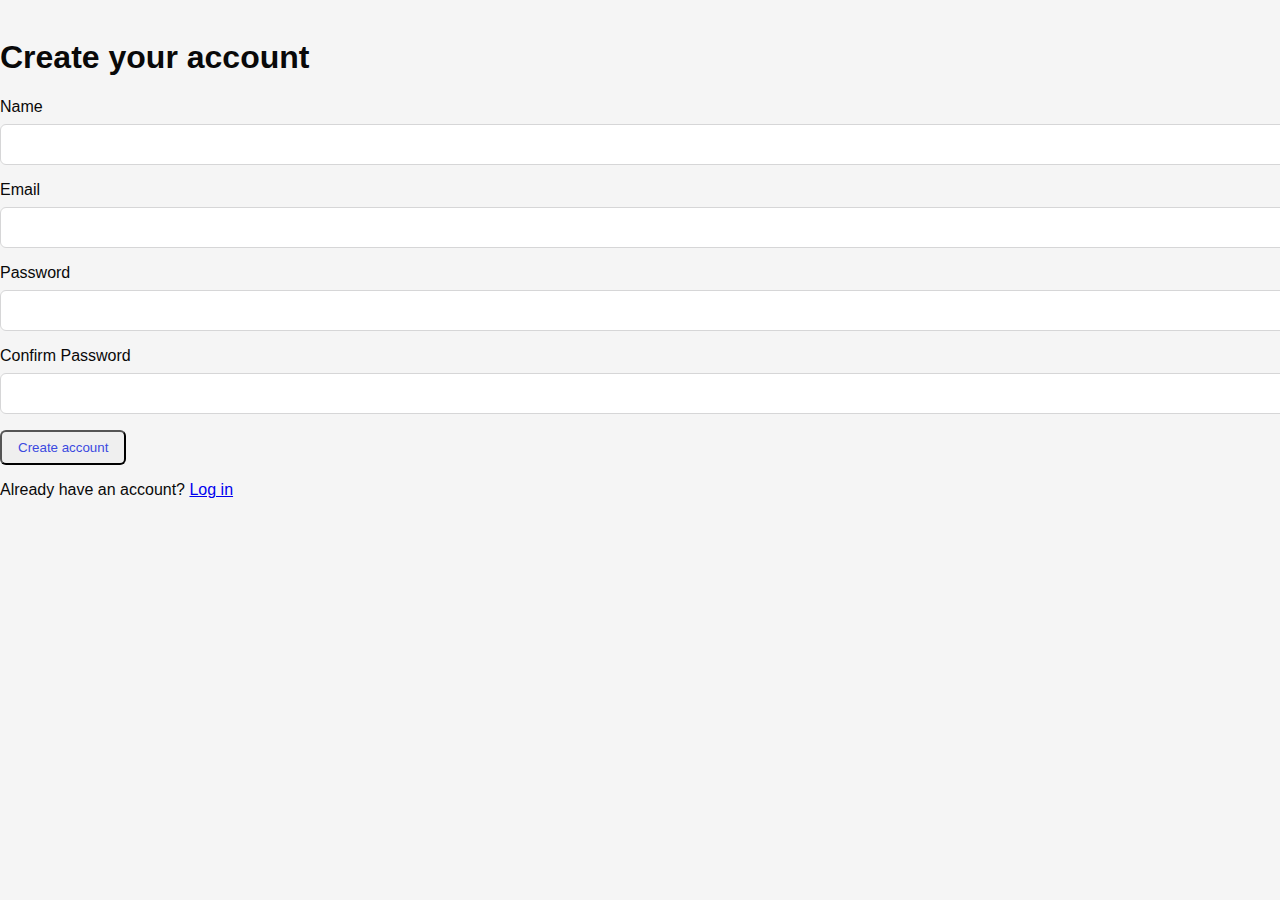
<file: register.html>
<!DOCTYPE html>
<html lang="en">
<head>
    <meta charset="UTF-8">
    <meta name="viewport" content="width=device-width, initial-scale=1.0">
    <title>Create Account - DEV Community Clone</title>
    <link rel="stylesheet" href="style.css">
</head>
<body>
    <div class="login-container">
        <div class="login-box">
            <div class="dark-mode-toggle-container">
                <button id="dark-mode-toggle" class="dark-mode-toggle-btn"><i class="fas fa-moon"></i></button>
            </div>
            <h1>Create your account</h1>
            <form id="register-form">
                <div class="form-group">
                    <label for="name">Name</label>
                    <input type="text" id="name" name="name" required>
                    <div class="error-message" id="name-error"></div>
                </div>
                <div class="form-group">
                    <label for="email">Email</label>
                    <input type="email" id="email" name="email" required>
                    <div class="error-message" id="email-error"></div>
                </div>
                <div class="form-group">
                    <label for="password">Password</label>
                    <input type="password" id="password" name="password" required>
                    <div class="error-message" id="password-error"></div>
                </div>
                <div class="form-group">
                    <label for="password-confirm">Confirm Password</label>
                    <input type="password" id="password-confirm" name="password-confirm" required>
                    <div class="error-message" id="password-confirm-error"></div>
                </div>
                <button type="submit" class="login-btn">Create account</button>
            </form>
            <p class="text-center">Already have an account? <a href="login.html">Log in</a></p>
        </div>
    </div>
    <script src="register.js"></script>
    <script src="dark-mode.js"></script>
</body>
</html>
</file>
<file: style.css>
/* General styles */
body {
    font-family: -apple-system, BlinkMacSystemFont, "Segoe UI", Roboto, Helvetica, Arial, sans-serif, "Apple Color Emoji", "Segoe UI Emoji", "Segoe UI Symbol";
    margin: 0;
    background-color: #f5f5f5;
    color: #090909;
    transition: background-color 0.3s, color 0.3s;
}

.container {
    max-width: 1280px;
    margin: 0 auto;
    padding: 0 1rem;
}

/* Dark mode */
body.dark-mode {
    background-color: #090909;
    color: #f5f5f5;
}

body.dark-mode header {
    background-color: #1a1a1a;
    border-bottom-color: #3a3a3a;
}

body.dark-mode .logo img {
    filter: invert(1);
}

body.dark-mode .search-bar input {
    background-color: #2a2a2a;
    border-color: #3a3a3a;
    color: #f5f5f5;
}

body.dark-mode .left-sidebar ul, body.dark-mode .right-sidebar .card, body.dark-mode .content .card {
    background-color: #1a1a1a;
    border-color: #3a3a3a;
}

body.dark-mode a {
    color: #f5f5f5;
}

/* Header */
header {
    background-color: #fff;
    padding: 0.75rem 0;
    border-bottom: 1px solid #e5e5e5;
    position: sticky;
    top: 0;
    z-index: 1000;
}

header .container {
    display: flex;
    justify-content: space-between;
    align-items: center;
}

.header-left, .header-right {
    display: flex;
    align-items: center;
}

.hamburger-menu {
    background: none;
    border: none;
    font-size: 1.25rem;
    cursor: pointer;
    display: none; /* Hidden on desktop */
}

.logo img {
    height: 40px;
    margin-right: 1rem;
}

.search-bar {
    display: flex;
    align-items: center;
    background-color: #eef0f1;
    border-radius: 0.375rem;
    padding: 0.25rem 0.5rem;
}

.search-bar input {
    background: transparent;
    border: none;
    padding: 0.5rem;
    width: 300px;
}

.search-bar button {
    background: none;
    border: none;
    cursor: pointer;
}

.dark-mode-toggle-btn {
    background: none;
    border: none;
    font-size: 1.25rem;
    cursor: pointer;
    margin-right: 1rem;
}

.login-btn, .create-account-btn {
    text-decoration: none;
    padding: 0.5rem 1rem;
    border-radius: 0.375rem;
}

.login-btn {
    color: #3b49df;
}

.create-account-btn {
    background-color: #3b49df;
    color: #fff;
}

/* Mobile Navigation */
.mobile-nav {
    position: fixed;
    top: 0;
    left: -100%;
    width: 80%;
    max-width: 300px;
    height: 100%;
    background-color: #fff;
    z-index: 1001;
    transition: left 0.3s;
    padding: 1rem;
    box-shadow: 2px 0 5px rgba(0,0,0,0.1);
}

.mobile-nav.active {
    left: 0;
}

.mobile-search-bar {
    display: flex;
    align-items: center;
    background-color: #eef0f1;
    border-radius: 0.375rem;
    padding: 0.25rem 0.5rem;
    margin: 1rem;
}

.mobile-search-bar input {
    background: transparent;
    border: none;
    padding: 0.5rem;
    width: 100%;
}

.mobile-search-bar button {
    background: none;
    border: none;
    cursor: pointer;
}

.mobile-nav ul {
    list-style: none;
    padding: 0;
    margin: 2rem 0;
}

    .mobile-nav ul li a {
    display: flex;
    align-items: center;
    gap: 0.5rem;
    padding: 0.75rem 1rem;
    text-decoration: none;
    color: #090909;
    border-radius: 0.375rem;
}

.mobile-nav ul li a:hover {
    background-color: #eef0f1;
}

.social-media {
    display: flex;
    justify-content: space-around;
    padding: 1rem;
}

    .social-media a {
    font-size: 1.5rem;
    color: #575757;
}

.mobile-nav-auth {
    display: flex;
    flex-direction: column;
    gap: 0.5rem;
    padding: 1rem;
    border-top: 1px solid #e5e5e5;
    margin-top: 1rem;
}

.mobile-nav-auth .login-btn,
.mobile-nav-auth .create-account-btn {
    display: block;
    width: 100%;
    text-align: center;
    padding: 0.75rem 1rem;
    border-radius: 0.375rem;
    text-decoration: none;
    font-weight: bold;
}

.mobile-nav-auth .login-btn {
    color: #3b49df;
    border: 1px solid #3b49df;
    background-color: transparent;
}

.mobile-nav-auth .create-account-btn {
    background-color: #3b49df;
    color: #fff;
    border: 1px solid #3b49df;
}

.mobile-nav-divider {
    padding: 1rem;
    font-weight: bold;
    color: #575757;
    border-top: 1px solid #e5e5e5;
    margin-top: 1rem;
}

/* Main content */
main .container {
    display: grid;
    grid-template-columns: 1fr 2fr 1fr;
    gap: 1rem;
    padding-top: 1rem;
}

.left-sidebar, .right-sidebar {
    display: block; /* Shown on desktop */
}

.left-sidebar ul {
    list-style: none;
    padding: 0;
}

.left-sidebar ul li a {
    display: flex;
    align-items: center;
    padding: 0.5rem;
    text-decoration: none;
    color: #090909;
    border-radius: 0.375rem;
}

.left-sidebar ul li a:hover {
    background-color: #eef0f1;
}

.left-sidebar ul li a i {
    margin-right: 0.5rem;
}

.card {
    background-color: #fff;
    padding: 1rem;
    border-radius: 0.375rem;
    margin-bottom: 1rem;
    border: 1px solid #e5e5e5;
}

.card h2, .card h3 {
    font-size: 1.125rem;
    margin-top: 0;
}

.card p {
    color: #575757;
}

.card a {
    color: #3b49df;
    text-decoration: none;
}

.card a:hover {
    text-decoration: underline;
}

.right-sidebar .card ul {
    list-style: none;
    padding: 0;
}

.right-sidebar .card ul li {
    padding: 0.5rem 0;
    border-bottom: 1px solid #e5e5e5;
}

.right-sidebar .card ul li:last-child {
    border-bottom: none;
}

/* Footer */
footer {
    text-align: center;
    padding: 2rem 0;
    color: #575757;
}

/* Login Page Styles */
.login-page {
    display: flex;
    flex-direction: column;
    align-items: center;
    justify-content: center;
    min-height: 100vh;
    background-color: #f5f5f5;
}

.login-card {
    background-color: #fff;
    border-radius: 0.375rem;
    box-shadow: 0 4px 6px rgba(0, 0, 0, 0.1);
    width: 100%;
    max-width: 400px;
    overflow: hidden;
    margin: 1rem;
}

.login-header {
    text-align: center;
    padding: 2rem 2rem 1rem;
}

.login-header .logo {
    height: 50px;
    margin-bottom: 1rem;
}

.login-header h1 {
    font-size: 1.5rem;
    margin: 0 0 0.5rem;
}

.login-header p {
    color: #575757;
    margin: 0;
}

.login-body {
    padding: 1rem 2rem 2rem;
}

.form-group {
    margin-bottom: 1rem;
}

.form-group label {
    display: block;
    margin-bottom: 0.5rem;
    font-weight: 500;
}

.form-group input {
    width: 100%;
    padding: 0.75rem;
    border: 1px solid #d6d6d7;
    border-radius: 0.375rem;
}

.form-options {
    display: flex;
    justify-content: space-between;
    align-items: center;
    margin-bottom: 1.5rem;
    font-size: 0.875rem;
}

.remember-me {
    display: flex;
    align-items: center;
}

.remember-me input {
    margin-right: 0.5rem;
}

.forgot-password {
    color: #3b49df;
    text-decoration: none;
}

.continue-btn {
    width: 100%;
    padding: 0.75rem;
    background-color: #3b49df;
    color: #fff;
    border: none;
    border-radius: 0.375rem;
    cursor: pointer;
    font-size: 1rem;
    font-weight: bold;
}

.divider {
    height: 1px;
    background-color: #e5e5e5;
    margin: 1.5rem 0;
}

.no-account {
    text-align: center;
    font-size: 0.875rem;
}

.login-footer {
    text-align: center;
    color: #575757;
    font-size: 0.75rem;
    max-width: 400px;
    padding: 0 1rem 1rem;
}

.login-footer a {
    color: #3b49df;
}

/* Dark Mode Login */
body.dark-mode .login-page {
    background-color: #090909;
}

body.dark-mode .login-card {
    background-color: #1a1a1a;
    border: 1px solid #3a3a3a;
}

body.dark-mode .login-header p, body.dark-mode .no-account, body.dark-mode .login-footer {
    color: #a5a5a5;
}

body.dark-mode .form-group input {
    background-color: #2a2a2a;
    border-color: #3a3a3a;
    color: #f5f5f5;
}

body.dark-mode .divider {
    background-color: #3a3a3a;
}


/* Responsive styles */
@media (max-width: 1024px) {
    main .container {
        grid-template-columns: 1fr 2fr;
    }
    .right-sidebar {
        display: none;
    }
}

@media (max-width: 768px) {
    .search-bar {
        display: none;
    }

    .header-right .login-btn, .header-right .create-account-btn {
        display: none;
    }

    main .container {
        grid-template-columns: 1fr;
    }

    .left-sidebar {
        display: none;
    }
}
</file>
